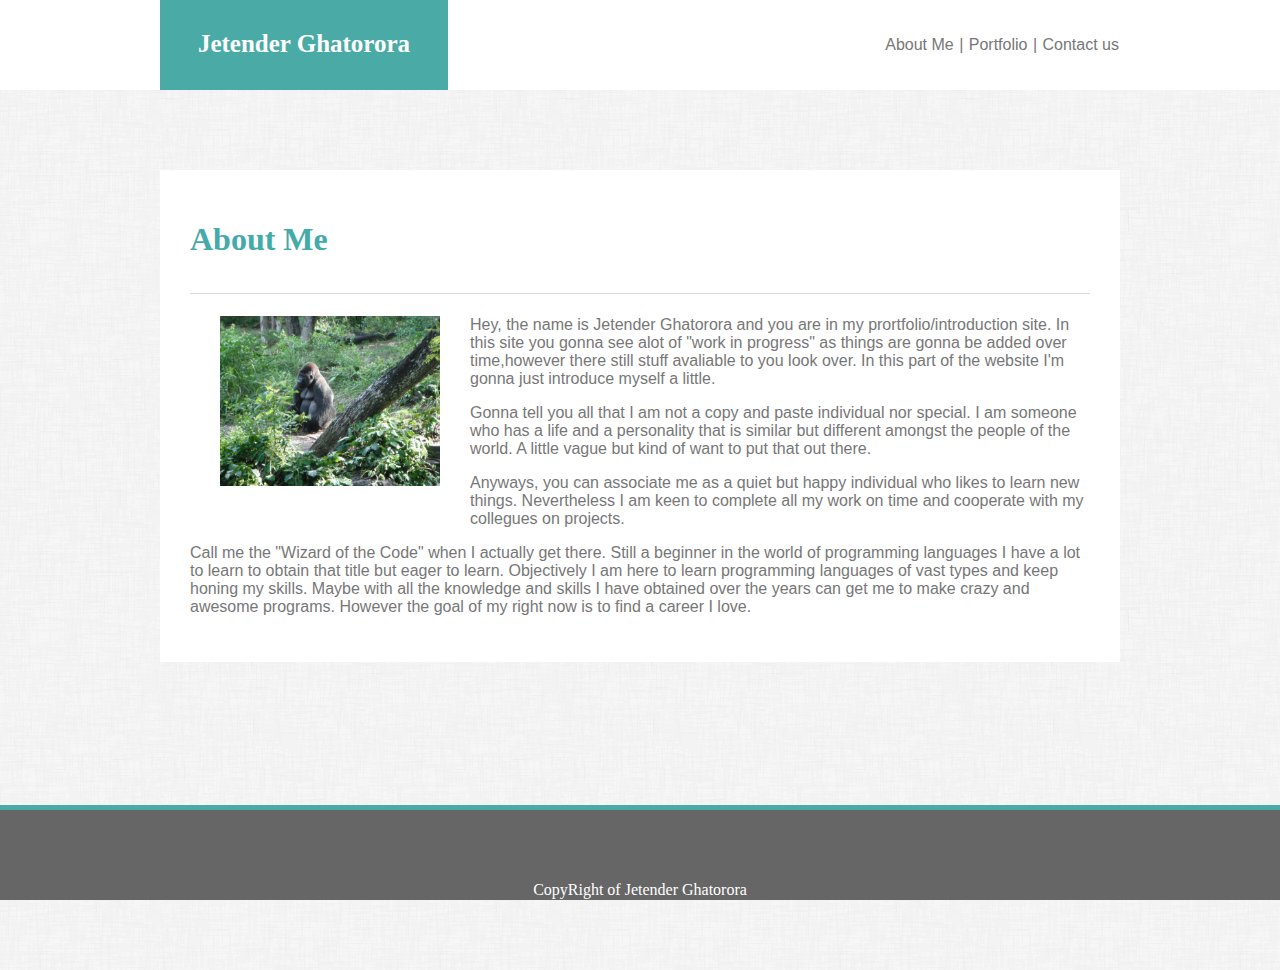
<file: index.html>
<!DOCTYPE html>
<html>
<head>
        <meta name="viewpoint" content="width=device-width, initial-scale=1.0">

    <title> About Me </title>
    <link rel="stylesheet" type="text/css" href="assets/stylesheets/style.css" ;>
</head>

<body>

    <div class="topContainer">
        <div class="top">
            <div cLass="name">Jetender Ghatorora</div>
            <nav class="links"> 
                <a href="index.html" target=_blank>About Me</a> |
                <a href="portfolio.html" target=_blank>Portfolio</a> |
                <a href="contact.html" target=_blank>Contact us</a>       
            </nav>
        </div>
    </div>

    <div class="container" >
        <div class="content" >
            <h1 class="section">About Me</h1> 
            <img src  ="./assets/images/animals-q-c-640-480-2.jpg" class="portfolioholder" alt="portfolioholder"></a>
            <p>Hey, the name is Jetender Ghatorora and you are in my prortfolio/introduction site. In this site you
                gonna see alot of "work in progress" as things are gonna be added over time,however there still
                stuff avaliable to you look over. In this part of the website I'm gonna just introduce myself a
                little.
            <p>Gonna tell you all that I am not a copy and paste individual nor special. I am someone who has a
                life and a personality that is similar but different amongst the people of the world. A little
                vague but kind of want to put that out there.</p>
            <p>Anyways, you can associate me as a quiet but happy individual who likes to learn new things.
                Nevertheless I am keen to complete all my work on time and cooperate with my collegues on
                projects.</p>
            <p>Call me the "Wizard of the Code" when I actually get there. Still a beginner in the world of
                programming languages I have a lot to learn to obtain that title but eager to learn.
                Objectively I am here to learn programming languages of vast types and keep honing my skills.
                Maybe with all the knowledge and skills I have obtained over the years can get me to make crazy
                and awesome programs. However the goal of my right now is to find a career I love.
            </p>
        </div> 
    </div>

    <footer class="footer" >CopyRight of Jetender Ghatorora</footer>

  

</body>   
</html>
</file>
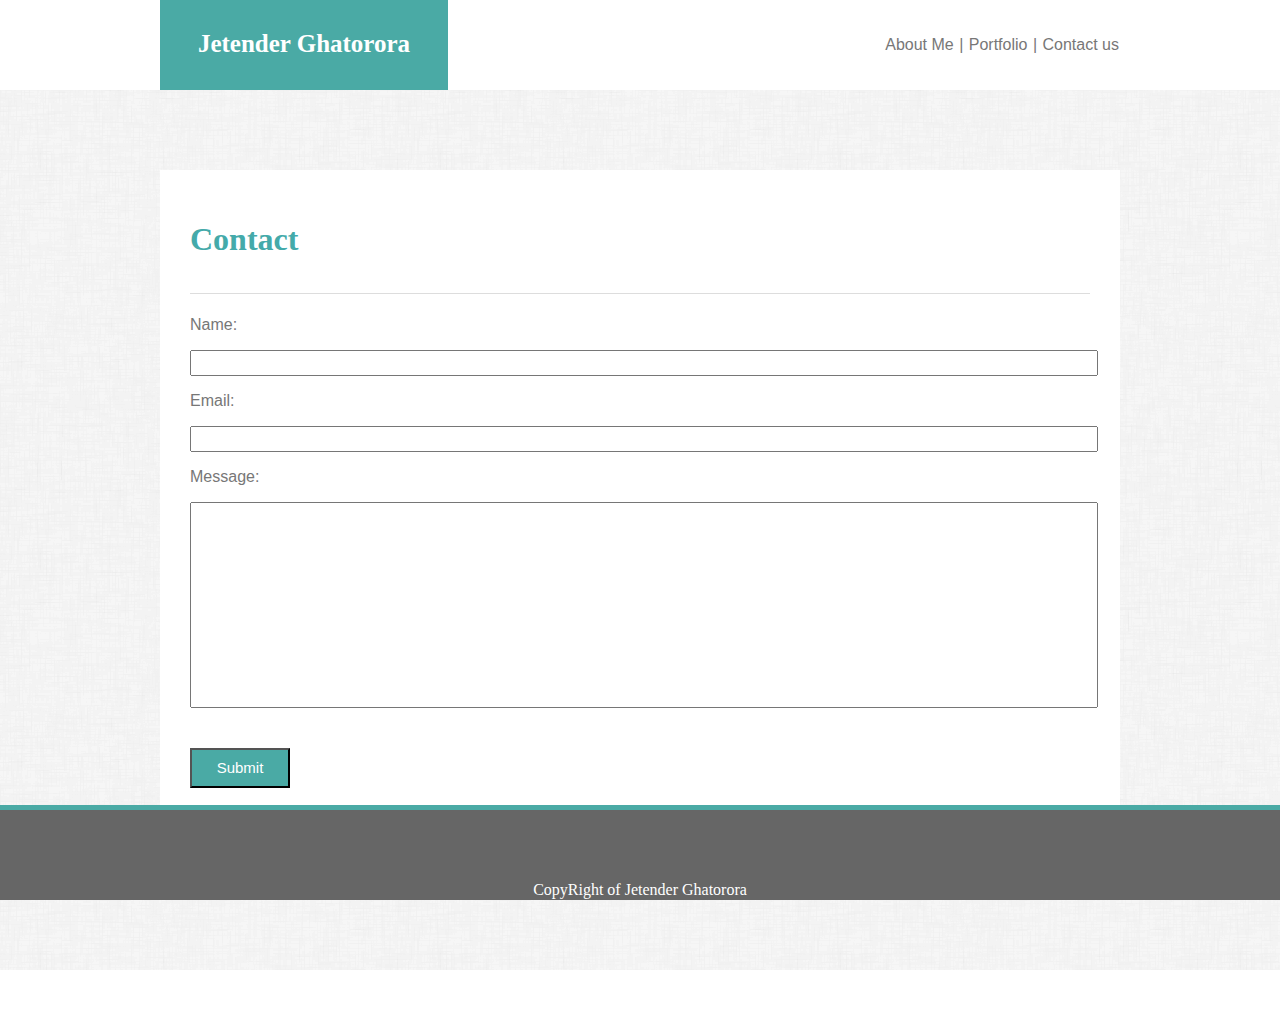
<file: contact.html>
<!DOCTYPE html>



<html>
<header>
        <meta name="viewpoint" content="width=device-width, initial-scale=1.0">

    <title> Contact</title>
    <link rel="stylesheet" type="text/css" href="assets/stylesheets/style.css" ;>
</header>
<body>
        <div class="topContainer">
                <div class="top">
                    <div cLass="name">Jetender Ghatorora</div>
                    <nav class="links"> 
                        <a href="index.html" target=_blank>About Me</a> |
                        <a href="portfolio.html" target=_blank>Portfolio</a> |
                        <a href="contact.html" target=_blank>Contact us</a>   
                    </nav>
                </div>
            </div>
<div class="container">
    <div class="content">
            <h1 class="section">Contact</h1>

        <form>
            <p>Name:</p>
<input type="text" name="Firstname"><br>
           <p>Email:</p> 
<input type="email" name="Email"><br>
            <p>Message:</p>
<input class="messagearea"type="text" name="Message"><br>
  </form>
  <button>Submit</button>

    </div>
</div>
    <footer class="footer" >CopyRight of Jetender Ghatorora</footer>
</body>
</html>
</file>
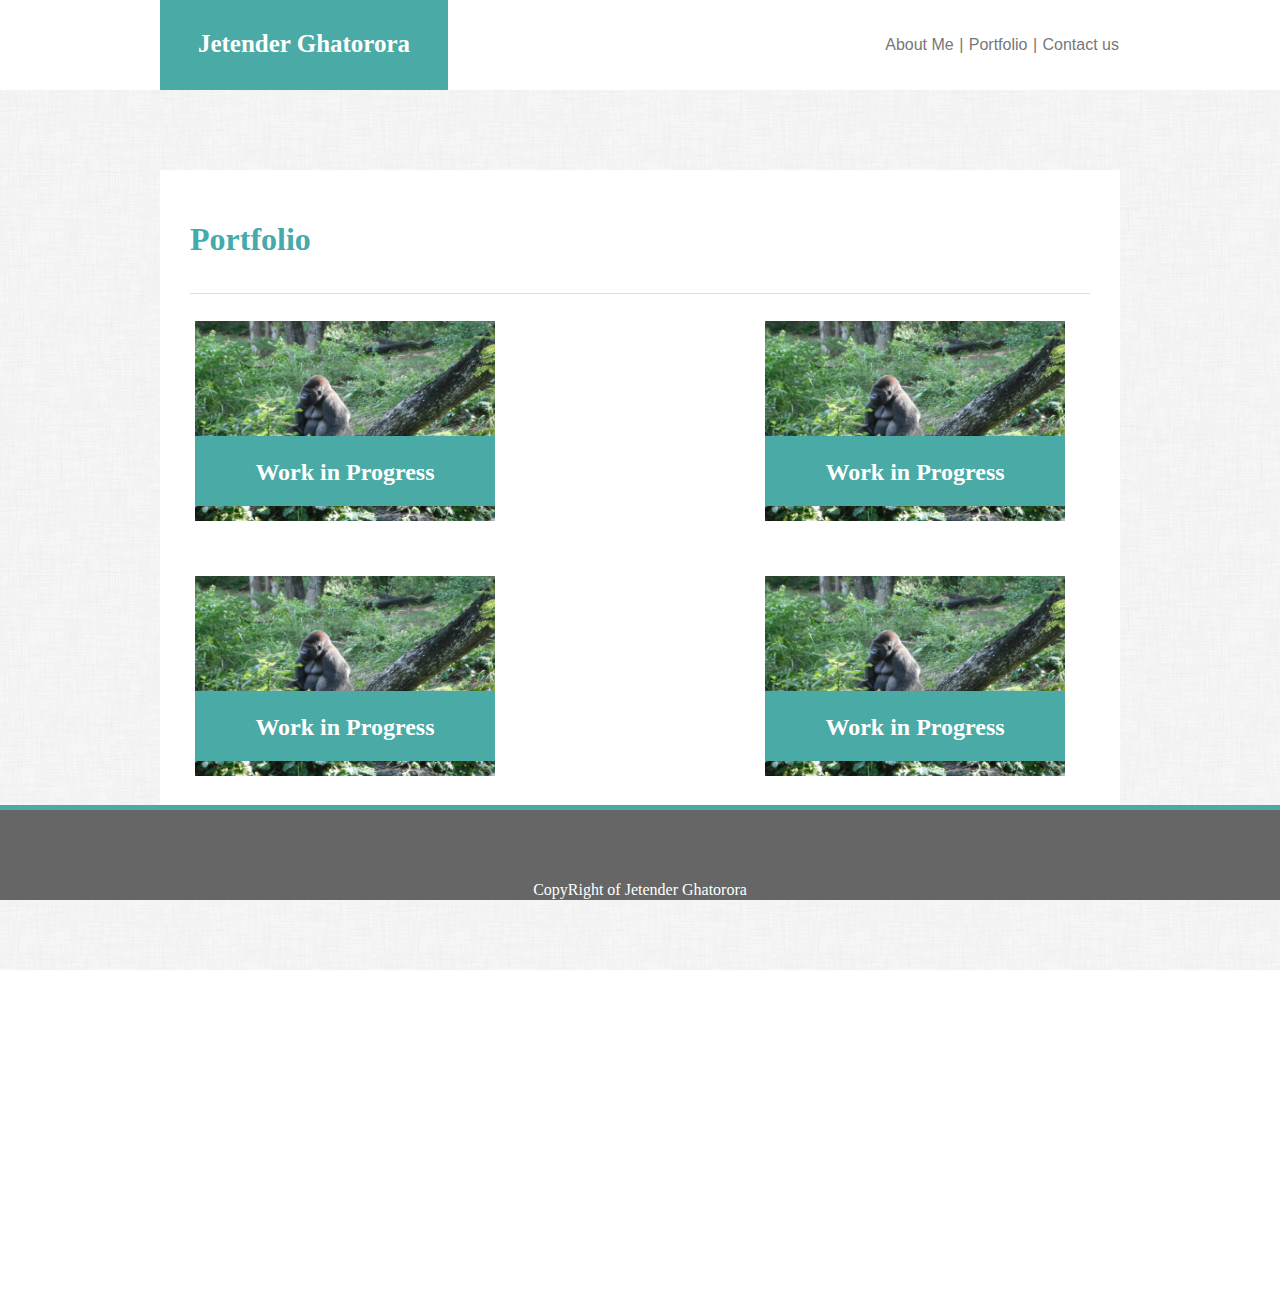
<file: portfolio.html>
<!DOCTYPE html>
<html>
<header>
    <meta name="viewpoint" content="width=device-width, initial-scale=1.0">
    <title>Portfolio Projects</title>
    <link rel="stylesheet" type="text/css" href="assets/stylesheets/style.css" ;>
</header>

<body>
    <div class="topContainer">
        <div class="top">
            <div cLass="name">Jetender Ghatorora</div>
            <nav class="links">
                <a href="index.html" target=_blank>About Me</a> |
                <a href="portfolio.html" target=_blank>Portfolio</a> |
                <a href="contact.html" target=_blank>Contact us</a>   
            </nav>
        </div>
    </div>
    </nav>
    <div class="container">
        <div class="content">

            <h1 class="section">Portfolio</h1>

            <div class="row">
                <div class="column">
                    <h2>Work in Progress</h2>

                    <img class="portfolio" src="./assets/images/animals-q-c-640-480-2.jpg">
                </div>
                <div class="column columnjust">
                    <img class="portfolio" src="./assets/images/animals-q-c-640-480-2.jpg">
                    <h2>Work in Progress</h2>

                </div>
                <div class="column">
                    <img class="portfolio" src="./assets/images/animals-q-c-640-480-2.jpg">
                    <h2>Work in Progress</h2>

                </div>
                    <div class="column columnjust">
                        <img class="portfolio"  src="./assets/images/animals-q-c-640-480-2.jpg">
                        <h2>Work in Progress</h2>


                    </div>
                    <div class="column">
                        <img class="portfolio" src="./assets/images/animals-q-c-640-480-2.jpg">
                        <h2>Work in Progress</h2>

                    </div>


        </div>
        </div>
        <footer class="footer">CopyRight of Jetender Ghatorora</footer>
</body>

</html>
</file>
<file: assets/stylesheets/style.css>
p,
.links, a:link,a {
    font-family: 'Arial', 'Helvetica Neue', Helvetica, sans-serif;
    color: rgb(119, 119, 119);
    text-align: left;

}

.content {
    width: 900px;
    margin: auto;
    background-color: white;
    position: relative;
    padding: 30px;
    height: auto;
    overflow: hidden;
    margin-bottom: 200px;
}

.topContainer {
    width: 100%;
    position: relative;
    background: #FFF;
}

.container {
    margin-top: 80px;

}

.portfolioholder {
    width: 220px;
    height: 170px;
    float: left;
    margin: 0 30px 30px 30px;
}

.contact {
    background-color: white;
}

.links {
    width: 70%;
    float: left;
    height: 100%;
    line-height: 90px;
    text-align: right;
    color: rgb(119, 119, 119);
}

.name {
    background-color: #4aaaa5;
    color: white;
    width: 30%;
    height: 100%;
    float: left;
    font-family: 'Georgia', Times, Times New Roman, serif;
    font-size: 25px;
    text-align: center;
    line-height: 3.5;
    font-weight: bold;


}

.footer {
    background-color: #666666;
    bottom: 0;
    width: 100%;
    position: absolute;
    text-align: center;
    border-top: 5px solid #4aaaa5;
    display: inline-block;
    height: 90px;
    line-height: 10;
    color: white;
    z-index: 11;


}

body {

    display: flex;
    flex-direction: column;


}

html,
body {
    height: 100%;
    padding: 0;
    margin: 0;
    background-image: url("../images/dust_scratches.png");
    width: 100%;
    overflow: auto;
}

.top {
    width: 960px;
    margin: auto;
    position: relative;
    background-color: white;
    height: 90px;

}

a {
    text-decoration: none;

    padding: 1px 1px;
    background-color: white;

}

a:hover {
    background-color: rgb(238, 238, 238);
    opacity: 0.1;
    padding:5px;
}

.section {
    color: #4aa;
    font-family: 'Georgia', Times, Times New Roman, serif;
    text-align: left;
    border-bottom: 1px solid #dddddd;
    padding-bottom: 35px;
    height: auto;
    max-height: 900px;
}

.column {
    width: 33.33%;
    float: left;
    padding: 5px;
    position: relative;
    height:200px;
padding-bottom: 50px;
padding-right: 25px;
}

.portfolio {
height: 200px;
width: 100%;
margin-left: auto;
margin-right: auto;
z-index:1 ;
display: block;
margin-bottom: 50px;

}
   
.columnjust{

    float: right;
}





.row::after {

    content: "";
    clear: both;
    display: table;
}

.constrain {

    width: 100%;
    height: 100%;
align-content: center;
}

input {

    width: 100%;
    height: 20px;
}

form {

    height: 100%;
    width: 100%;

}

.messagearea {

    height: 200px;
    width: 100%;
    ;
}
h2{
 position: absolute;
 z-index: 10;
text-align: center;   
 width: 100%;
 background-color: #4aaaa5;
 height: 70px;
 width: 299.97px;
margin:0;
top: 120px;
color: white;
line-height: 3;
font-family: 'Georgia', Times, Times New Roman, serif;

}

button{

    background-color: #4aaaa5;
    color: white ;
    font-family: 'Arial', 'Helvetica Neue', Helvetica, sans-serif;
height: 40px;
width: 100px;
margin-top: 40px;
font-size: 15px;
}

/* Media Queries */

@media only screen and (max-width: 980px) {


.content{

width: 600px;
padding:30px;
overflow: auto;
margin-left: 50px;
height: 400px;
height: auto;

}
.top{
   height:60px;
}

.container{
    margin-top: 40px;
}


.links{

    line-height: 60px;

}
.name{

    margin-left: 58px;
    line-height: 54px;
}

.links{
    width: 366px;
}



h2{
    font-size: 21px;
    top: 128px;
    width: 280px;

}

.columnjust{
    padding-right: 5px;


}
.column{

    width:280px;
}
}


@media only screen and (max-width: 768px) {

.links{

   width: 368px;
}


html, body{
    width: 768px;
}

.content{
   margin: auto;
   overflow: hidden;
}

.portfolioholder{

    width: 315px;
    height: 250px;

}

.column{
    width: 247px;

}
h2{
    width: 247px;
}

.columnjust{
    padding-right: 5px;

}
}

@media only screen and (max-width: 640px) {

.name{
  width:640px;
  margin:0;
  text-align: center;
  padding: auto;
}
.links{
width: 640px;
text-align: center;
}
.content{
    width: 540px;
    margin:0 10px 0 10px;
    margin-bottom: 300px;
    height: auto;
}

.portfolioholder{
    width: 462px;
    height: 300px;
}

html, body{
    width: auto;
}
.portfolio{

    height: 300px;
}
.column{

    width: 100%;
    margin: auto;
    padding: 0;
    margin-bottom: 30px;
    height: auto;
}
h2{
    top: 200px;
    width: 100%;
}
}
</file>
